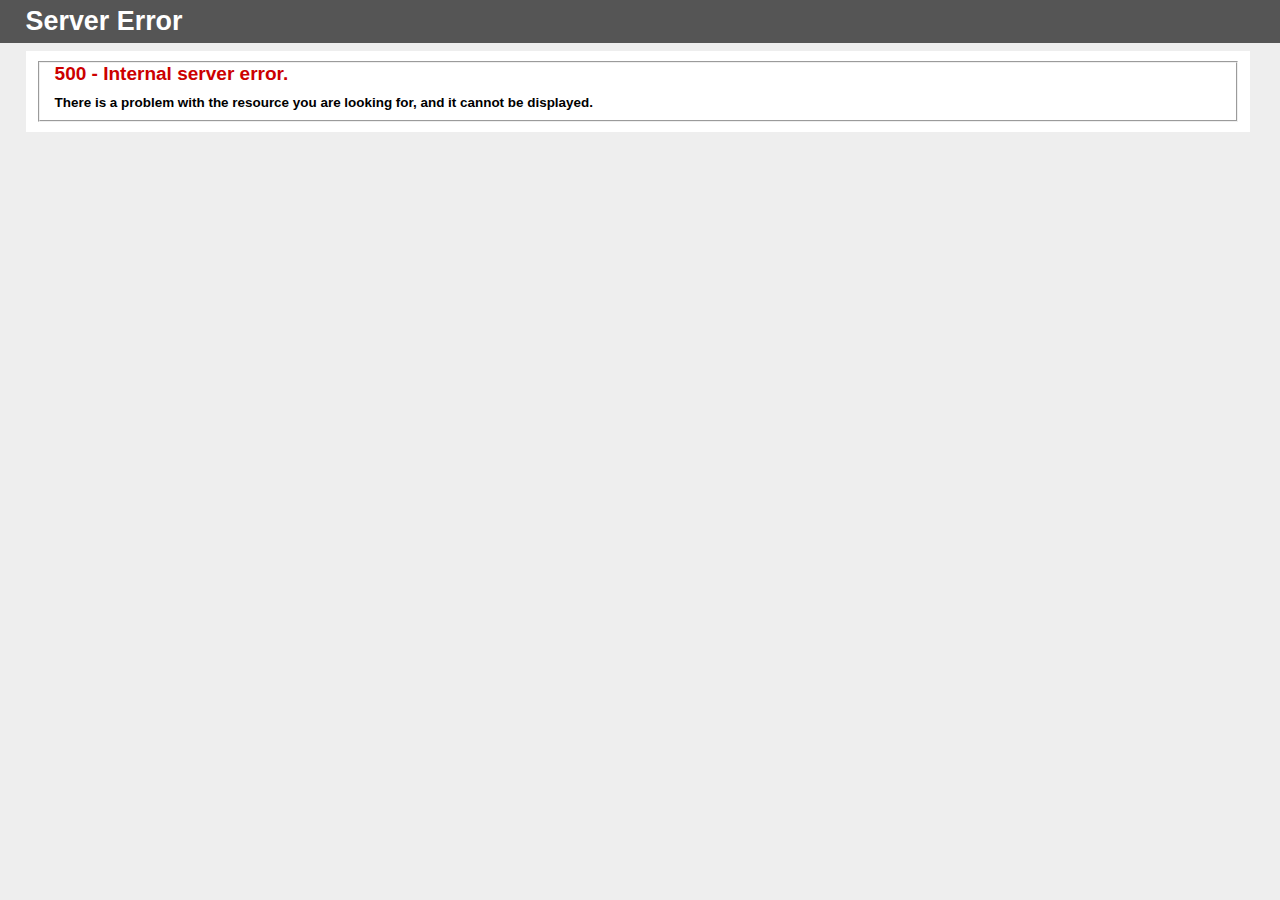
<file: Games_files/ScriptResource.html>
<!DOCTYPE html PUBLIC "-//W3C//DTD XHTML 1.0 Strict//EN" "http://www.w3.org/TR/xhtml1/DTD/xhtml1-strict.dtd">
<html xmlns="http://www.w3.org/1999/xhtml">
<head>
<meta http-equiv="Content-Type" content="text/html; charset=iso-8859-1"/>
<title>500 - Internal server error.</title>
<style type="text/css">
<!--
body{margin:0;font-size:.7em;font-family:Verdana, Arial, Helvetica, sans-serif;background:#EEEEEE;}
fieldset{padding:0 15px 10px 15px;} 
h1{font-size:2.4em;margin:0;color:#FFF;}
h2{font-size:1.7em;margin:0;color:#CC0000;} 
h3{font-size:1.2em;margin:10px 0 0 0;color:#000000;} 
#header{width:96%;margin:0 0 0 0;padding:6px 2% 6px 2%;font-family:"trebuchet MS", Verdana, sans-serif;color:#FFF;
background-color:#555555;}
#content{margin:0 0 0 2%;position:relative;}
.content-container{background:#FFF;width:96%;margin-top:8px;padding:10px;position:relative;}
-->
</style>
</head>
<body>
<div id="header"><h1>Server Error</h1></div>
<div id="content">
 <div class="content-container"><fieldset>
  <h2>500 - Internal server error.</h2>
  <h3>There is a problem with the resource you are looking for, and it cannot be displayed.</h3>
 </fieldset></div>
</div>
</body>
</html>
<!--
     FILE ARCHIVED ON 04:46:41 Mar 28, 2011 AND RETRIEVED FROM THE
     INTERNET ARCHIVE ON 18:17:56 Oct 15, 2020.
     JAVASCRIPT APPENDED BY WAYBACK MACHINE, COPYRIGHT INTERNET ARCHIVE.

     ALL OTHER CONTENT MAY ALSO BE PROTECTED BY COPYRIGHT (17 U.S.C.
     SECTION 108(a)(3)).
-->
<!--
playback timings (ms):
  captures_list: 526.041
  exclusion.robots.policy: 0.121
  load_resource: 166.753
  RedisCDXSource: 6.588
  CDXLines.iter: 68.174 (3)
  PetaboxLoader3.datanode: 281.685 (4)
  exclusion.robots: 0.13
  esindex: 0.008
  LoadShardBlock: 396.909 (3)
  PetaboxLoader3.resolve: 77.737
-->
</file>
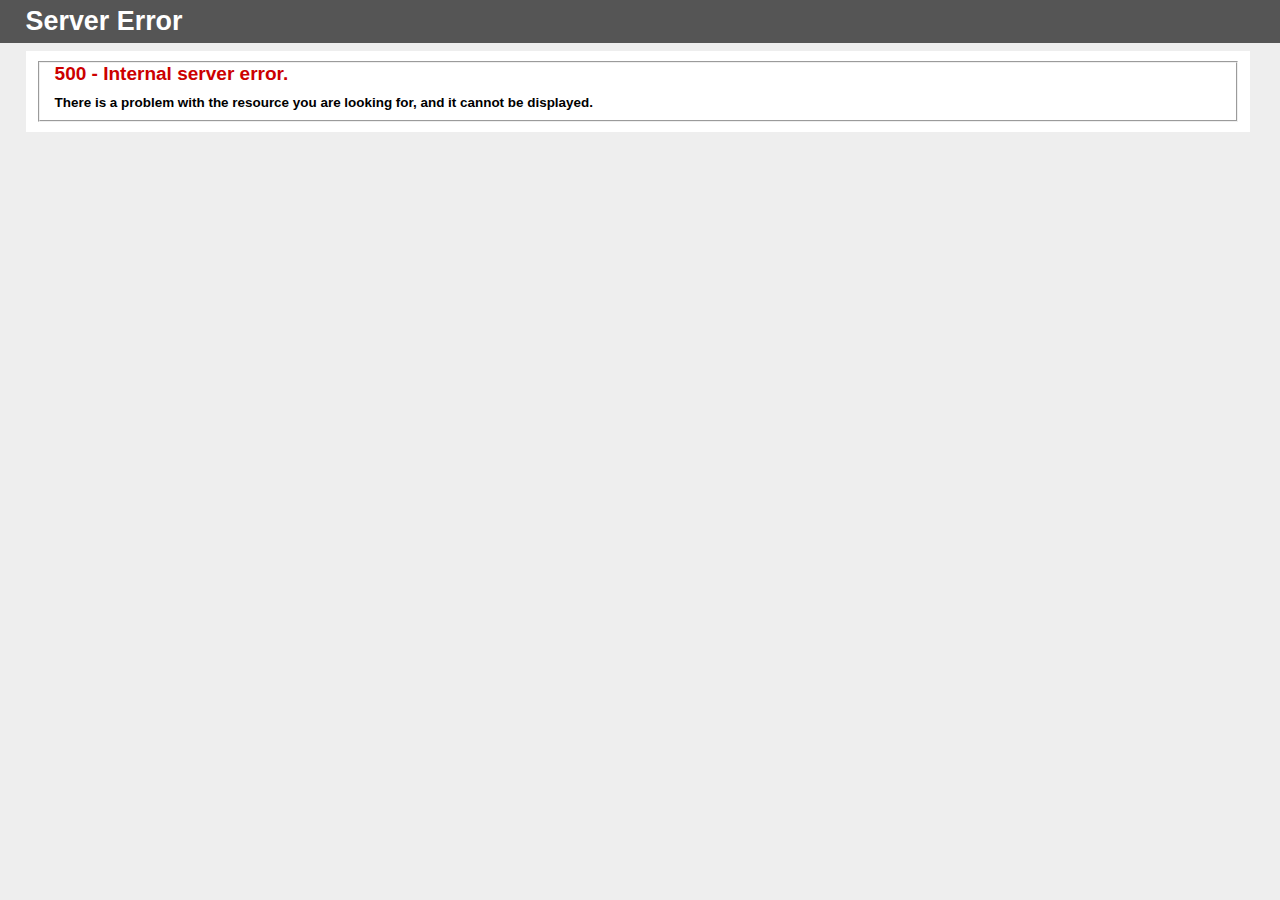
<file: Games_files/ScriptResource_002.html>
<!DOCTYPE html PUBLIC "-//W3C//DTD XHTML 1.0 Strict//EN" "http://www.w3.org/TR/xhtml1/DTD/xhtml1-strict.dtd">
<html xmlns="http://www.w3.org/1999/xhtml">
<head>
<meta http-equiv="Content-Type" content="text/html; charset=iso-8859-1"/>
<title>500 - Internal server error.</title>
<style type="text/css">
<!--
body{margin:0;font-size:.7em;font-family:Verdana, Arial, Helvetica, sans-serif;background:#EEEEEE;}
fieldset{padding:0 15px 10px 15px;} 
h1{font-size:2.4em;margin:0;color:#FFF;}
h2{font-size:1.7em;margin:0;color:#CC0000;} 
h3{font-size:1.2em;margin:10px 0 0 0;color:#000000;} 
#header{width:96%;margin:0 0 0 0;padding:6px 2% 6px 2%;font-family:"trebuchet MS", Verdana, sans-serif;color:#FFF;
background-color:#555555;}
#content{margin:0 0 0 2%;position:relative;}
.content-container{background:#FFF;width:96%;margin-top:8px;padding:10px;position:relative;}
-->
</style>
</head>
<body>
<div id="header"><h1>Server Error</h1></div>
<div id="content">
 <div class="content-container"><fieldset>
  <h2>500 - Internal server error.</h2>
  <h3>There is a problem with the resource you are looking for, and it cannot be displayed.</h3>
 </fieldset></div>
</div>
</body>
</html>
<!--
     FILE ARCHIVED ON 12:33:49 Apr 02, 2011 AND RETRIEVED FROM THE
     INTERNET ARCHIVE ON 18:18:09 Oct 15, 2020.
     JAVASCRIPT APPENDED BY WAYBACK MACHINE, COPYRIGHT INTERNET ARCHIVE.

     ALL OTHER CONTENT MAY ALSO BE PROTECTED BY COPYRIGHT (17 U.S.C.
     SECTION 108(a)(3)).
-->
<!--
playback timings (ms):
  exclusion.robots.policy: 0.234
  exclusion.robots: 0.25
  captures_list: 1095.841
  LoadShardBlock: 900.679 (3)
  PetaboxLoader3.datanode: 620.758 (4)
  esindex: 0.017
  load_resource: 1088.806
  CDXLines.iter: 41.919 (3)
  PetaboxLoader3.resolve: 1053.206
  RedisCDXSource: 105.865
-->
</file>
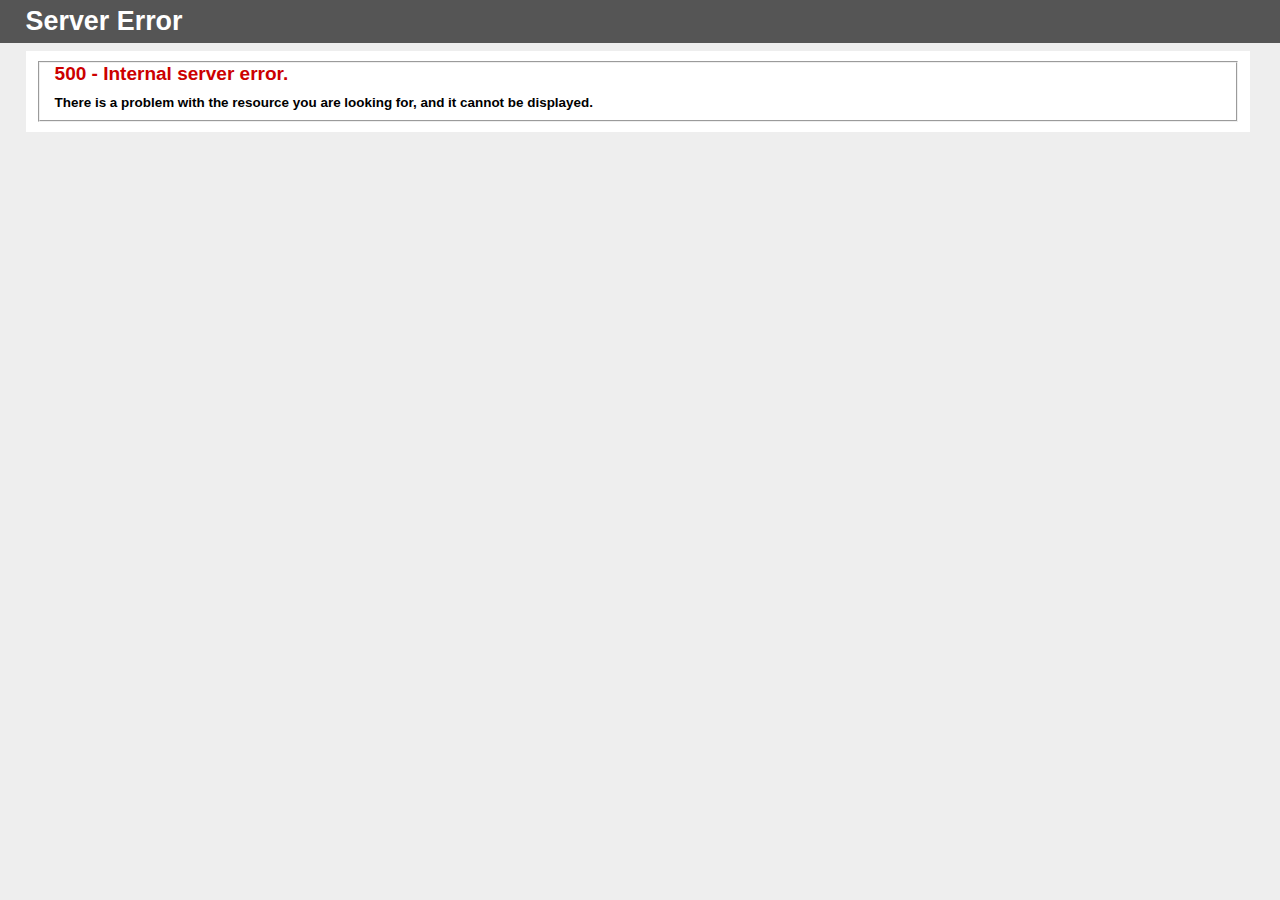
<file: Games_files/ScriptResource_003.html>
<!DOCTYPE html PUBLIC "-//W3C//DTD XHTML 1.0 Strict//EN" "http://www.w3.org/TR/xhtml1/DTD/xhtml1-strict.dtd">
<html xmlns="http://www.w3.org/1999/xhtml">
<head>
<meta http-equiv="Content-Type" content="text/html; charset=iso-8859-1"/>
<title>500 - Internal server error.</title>
<style type="text/css">
<!--
body{margin:0;font-size:.7em;font-family:Verdana, Arial, Helvetica, sans-serif;background:#EEEEEE;}
fieldset{padding:0 15px 10px 15px;} 
h1{font-size:2.4em;margin:0;color:#FFF;}
h2{font-size:1.7em;margin:0;color:#CC0000;} 
h3{font-size:1.2em;margin:10px 0 0 0;color:#000000;} 
#header{width:96%;margin:0 0 0 0;padding:6px 2% 6px 2%;font-family:"trebuchet MS", Verdana, sans-serif;color:#FFF;
background-color:#555555;}
#content{margin:0 0 0 2%;position:relative;}
.content-container{background:#FFF;width:96%;margin-top:8px;padding:10px;position:relative;}
-->
</style>
</head>
<body>
<div id="header"><h1>Server Error</h1></div>
<div id="content">
 <div class="content-container"><fieldset>
  <h2>500 - Internal server error.</h2>
  <h3>There is a problem with the resource you are looking for, and it cannot be displayed.</h3>
 </fieldset></div>
</div>
</body>
</html>
<!--
     FILE ARCHIVED ON 07:57:14 Mar 30, 2011 AND RETRIEVED FROM THE
     INTERNET ARCHIVE ON 18:17:56 Oct 15, 2020.
     JAVASCRIPT APPENDED BY WAYBACK MACHINE, COPYRIGHT INTERNET ARCHIVE.

     ALL OTHER CONTENT MAY ALSO BE PROTECTED BY COPYRIGHT (17 U.S.C.
     SECTION 108(a)(3)).
-->
<!--
playback timings (ms):
  exclusion.robots.policy: 0.371
  exclusion.robots: 0.4
  PetaboxLoader3.datanode: 474.705 (4)
  esindex: 0.037
  RedisCDXSource: 29.786
  PetaboxLoader3.resolve: 1910.474 (3)
  captures_list: 2685.614
  load_resource: 364.662
  LoadShardBlock: 2534.274 (3)
  CDXLines.iter: 45.625 (3)
-->
</file>
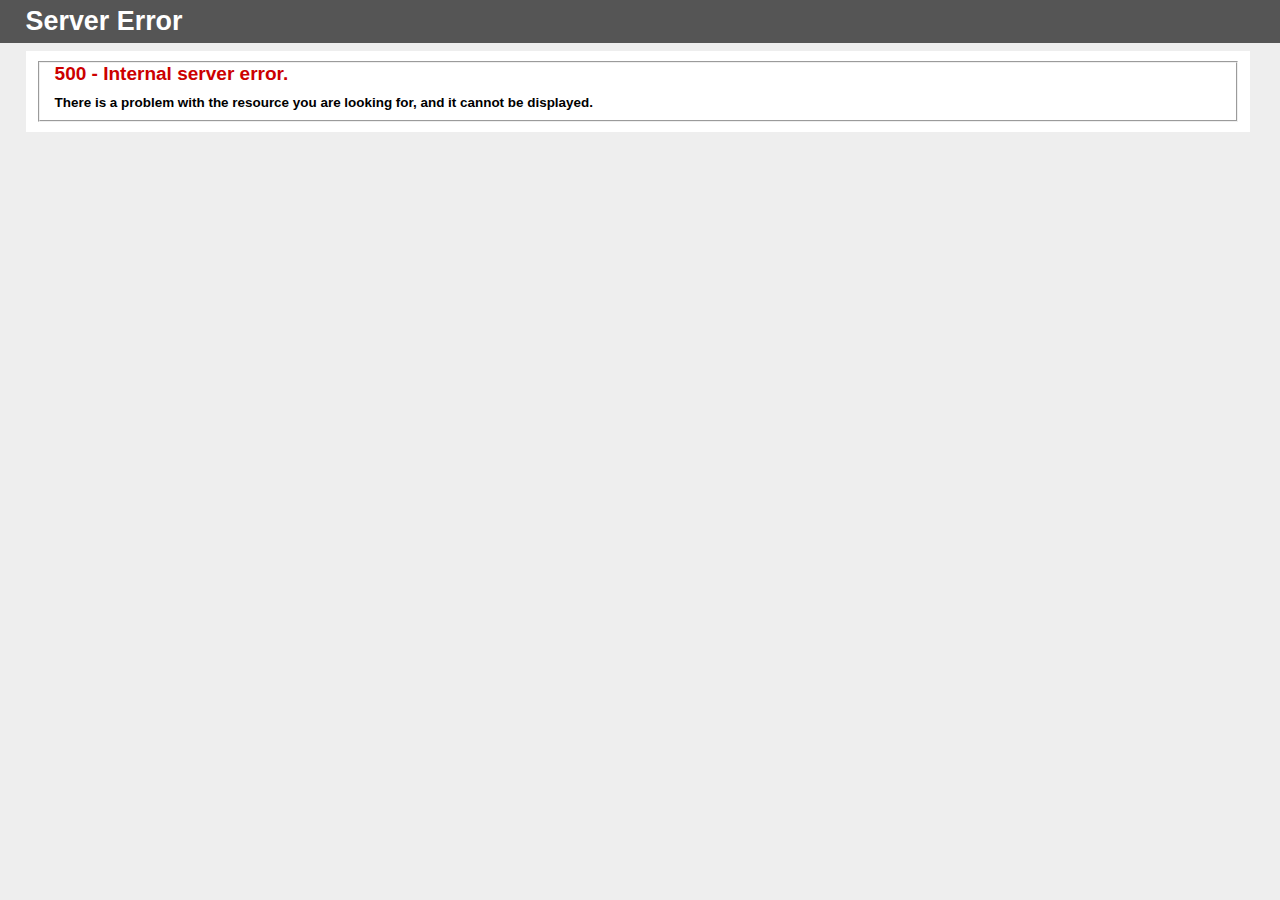
<file: Games_files/ScriptResource_004.html>
<!DOCTYPE html PUBLIC "-//W3C//DTD XHTML 1.0 Strict//EN" "http://www.w3.org/TR/xhtml1/DTD/xhtml1-strict.dtd">
<html xmlns="http://www.w3.org/1999/xhtml">
<head>
<meta http-equiv="Content-Type" content="text/html; charset=iso-8859-1"/>
<title>500 - Internal server error.</title>
<style type="text/css">
<!--
body{margin:0;font-size:.7em;font-family:Verdana, Arial, Helvetica, sans-serif;background:#EEEEEE;}
fieldset{padding:0 15px 10px 15px;} 
h1{font-size:2.4em;margin:0;color:#FFF;}
h2{font-size:1.7em;margin:0;color:#CC0000;} 
h3{font-size:1.2em;margin:10px 0 0 0;color:#000000;} 
#header{width:96%;margin:0 0 0 0;padding:6px 2% 6px 2%;font-family:"trebuchet MS", Verdana, sans-serif;color:#FFF;
background-color:#555555;}
#content{margin:0 0 0 2%;position:relative;}
.content-container{background:#FFF;width:96%;margin-top:8px;padding:10px;position:relative;}
-->
</style>
</head>
<body>
<div id="header"><h1>Server Error</h1></div>
<div id="content">
 <div class="content-container"><fieldset>
  <h2>500 - Internal server error.</h2>
  <h3>There is a problem with the resource you are looking for, and it cannot be displayed.</h3>
 </fieldset></div>
</div>
</body>
</html>
<!--
     FILE ARCHIVED ON 12:33:49 Apr 02, 2011 AND RETRIEVED FROM THE
     INTERNET ARCHIVE ON 18:18:05 Oct 15, 2020.
     JAVASCRIPT APPENDED BY WAYBACK MACHINE, COPYRIGHT INTERNET ARCHIVE.

     ALL OTHER CONTENT MAY ALSO BE PROTECTED BY COPYRIGHT (17 U.S.C.
     SECTION 108(a)(3)).
-->
<!--
playback timings (ms):
  captures_list: 10377.073
  RedisCDXSource: 13.847
  load_resource: 869.488
  PetaboxLoader3.resolve: 780.896
  esindex: 0.012
  LoadShardBlock: 10306.749 (3)
  PetaboxLoader3.datanode: 8602.134 (4)
  exclusion.robots.policy: 0.178
  CDXLines.iter: 30.304 (3)
  exclusion.robots: 0.193
-->
</file>
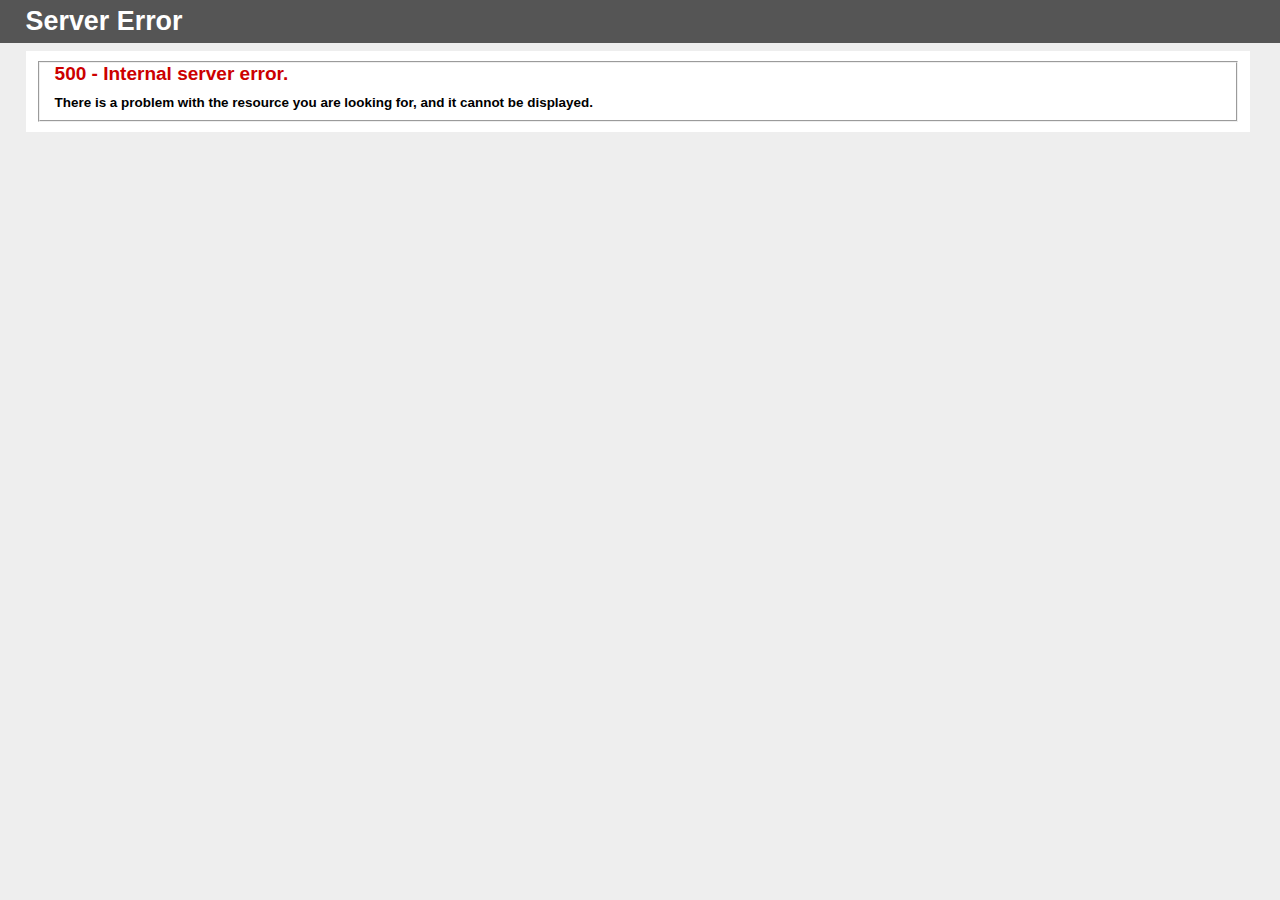
<file: Login_files/ScriptResource.html>
<!DOCTYPE html PUBLIC "-//W3C//DTD XHTML 1.0 Strict//EN" "http://www.w3.org/TR/xhtml1/DTD/xhtml1-strict.dtd">
<html xmlns="http://www.w3.org/1999/xhtml">
<head>
<meta http-equiv="Content-Type" content="text/html; charset=iso-8859-1"/>
<title>500 - Internal server error.</title>
<style type="text/css">
<!--
body{margin:0;font-size:.7em;font-family:Verdana, Arial, Helvetica, sans-serif;background:#EEEEEE;}
fieldset{padding:0 15px 10px 15px;} 
h1{font-size:2.4em;margin:0;color:#FFF;}
h2{font-size:1.7em;margin:0;color:#CC0000;} 
h3{font-size:1.2em;margin:10px 0 0 0;color:#000000;} 
#header{width:96%;margin:0 0 0 0;padding:6px 2% 6px 2%;font-family:"trebuchet MS", Verdana, sans-serif;color:#FFF;
background-color:#555555;}
#content{margin:0 0 0 2%;position:relative;}
.content-container{background:#FFF;width:96%;margin-top:8px;padding:10px;position:relative;}
-->
</style>
</head>
<body>
<div id="header"><h1>Server Error</h1></div>
<div id="content">
 <div class="content-container"><fieldset>
  <h2>500 - Internal server error.</h2>
  <h3>There is a problem with the resource you are looking for, and it cannot be displayed.</h3>
 </fieldset></div>
</div>
</body>
</html>
<!--
     FILE ARCHIVED ON 04:46:41 Mar 28, 2011 AND RETRIEVED FROM THE
     INTERNET ARCHIVE ON 20:46:56 Oct 13, 2020.
     JAVASCRIPT APPENDED BY WAYBACK MACHINE, COPYRIGHT INTERNET ARCHIVE.

     ALL OTHER CONTENT MAY ALSO BE PROTECTED BY COPYRIGHT (17 U.S.C.
     SECTION 108(a)(3)).
-->
<!--
playback timings (ms):
  RedisCDXSource: 141.502
  exclusion.robots.policy: 0.184
  esindex: 0.015
  LoadShardBlock: 1492.406 (3)
  PetaboxLoader3.resolve: 974.152
  load_resource: 1258.129
  CDXLines.iter: 60.409 (3)
  captures_list: 1738.07
  PetaboxLoader3.datanode: 1639.319 (4)
  exclusion.robots: 0.199
-->
</file>
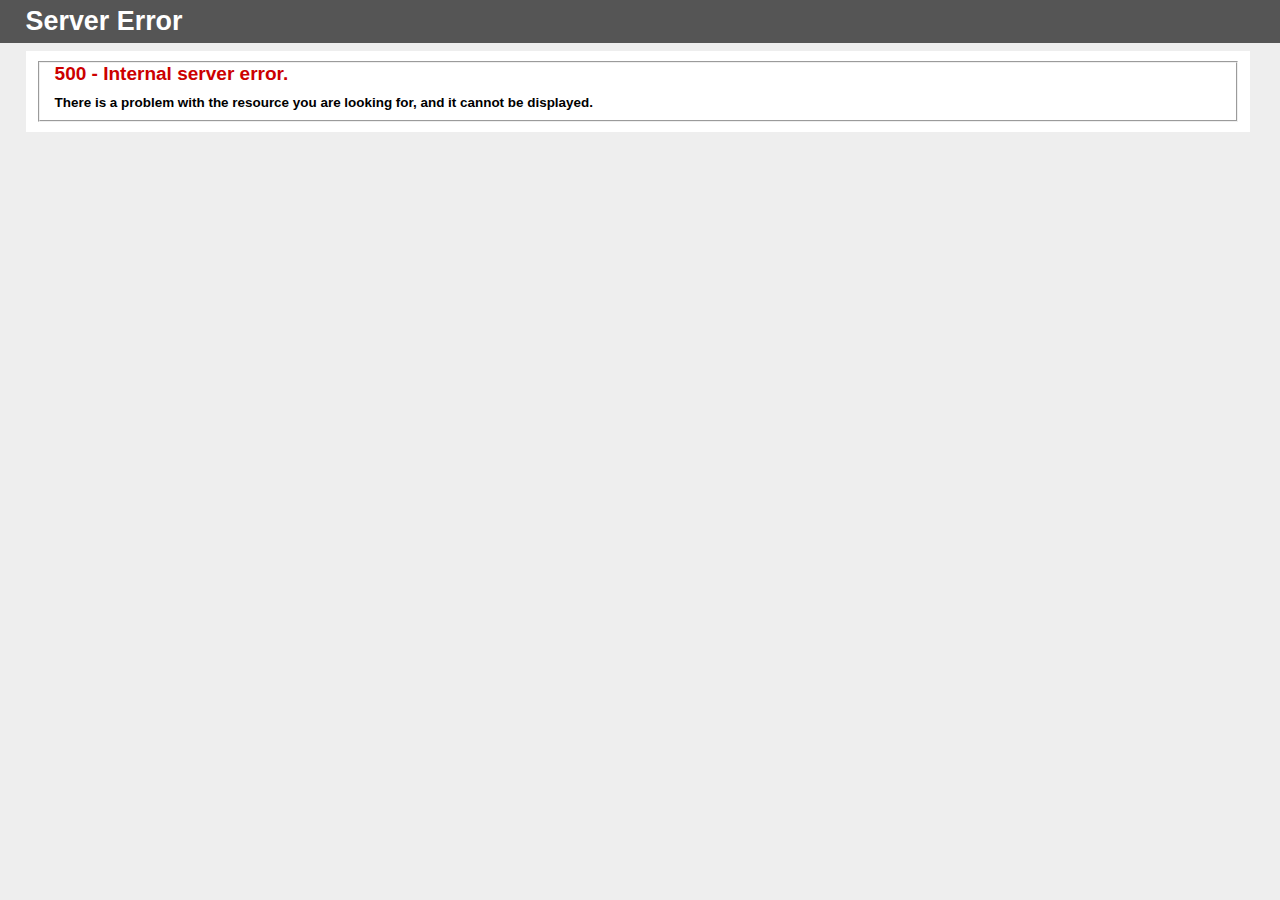
<file: Login_files/ScriptResource_002.html>
<!DOCTYPE html PUBLIC "-//W3C//DTD XHTML 1.0 Strict//EN" "http://www.w3.org/TR/xhtml1/DTD/xhtml1-strict.dtd">
<html xmlns="http://www.w3.org/1999/xhtml">
<head>
<meta http-equiv="Content-Type" content="text/html; charset=iso-8859-1"/>
<title>500 - Internal server error.</title>
<style type="text/css">
<!--
body{margin:0;font-size:.7em;font-family:Verdana, Arial, Helvetica, sans-serif;background:#EEEEEE;}
fieldset{padding:0 15px 10px 15px;} 
h1{font-size:2.4em;margin:0;color:#FFF;}
h2{font-size:1.7em;margin:0;color:#CC0000;} 
h3{font-size:1.2em;margin:10px 0 0 0;color:#000000;} 
#header{width:96%;margin:0 0 0 0;padding:6px 2% 6px 2%;font-family:"trebuchet MS", Verdana, sans-serif;color:#FFF;
background-color:#555555;}
#content{margin:0 0 0 2%;position:relative;}
.content-container{background:#FFF;width:96%;margin-top:8px;padding:10px;position:relative;}
-->
</style>
</head>
<body>
<div id="header"><h1>Server Error</h1></div>
<div id="content">
 <div class="content-container"><fieldset>
  <h2>500 - Internal server error.</h2>
  <h3>There is a problem with the resource you are looking for, and it cannot be displayed.</h3>
 </fieldset></div>
</div>
</body>
</html>
<!--
     FILE ARCHIVED ON 12:33:49 Apr 02, 2011 AND RETRIEVED FROM THE
     INTERNET ARCHIVE ON 20:47:08 Oct 13, 2020.
     JAVASCRIPT APPENDED BY WAYBACK MACHINE, COPYRIGHT INTERNET ARCHIVE.

     ALL OTHER CONTENT MAY ALSO BE PROTECTED BY COPYRIGHT (17 U.S.C.
     SECTION 108(a)(3)).
-->
<!--
playback timings (ms):
  LoadShardBlock: 2480.891 (3)
  load_resource: 1665.89
  RedisCDXSource: 6.812
  exclusion.robots.policy: 0.187
  esindex: 0.013
  PetaboxLoader3.resolve: 138.859
  PetaboxLoader3.datanode: 3994.368 (4)
  CDXLines.iter: 26.833 (3)
  exclusion.robots: 0.201
  captures_list: 2532.865
-->
</file>
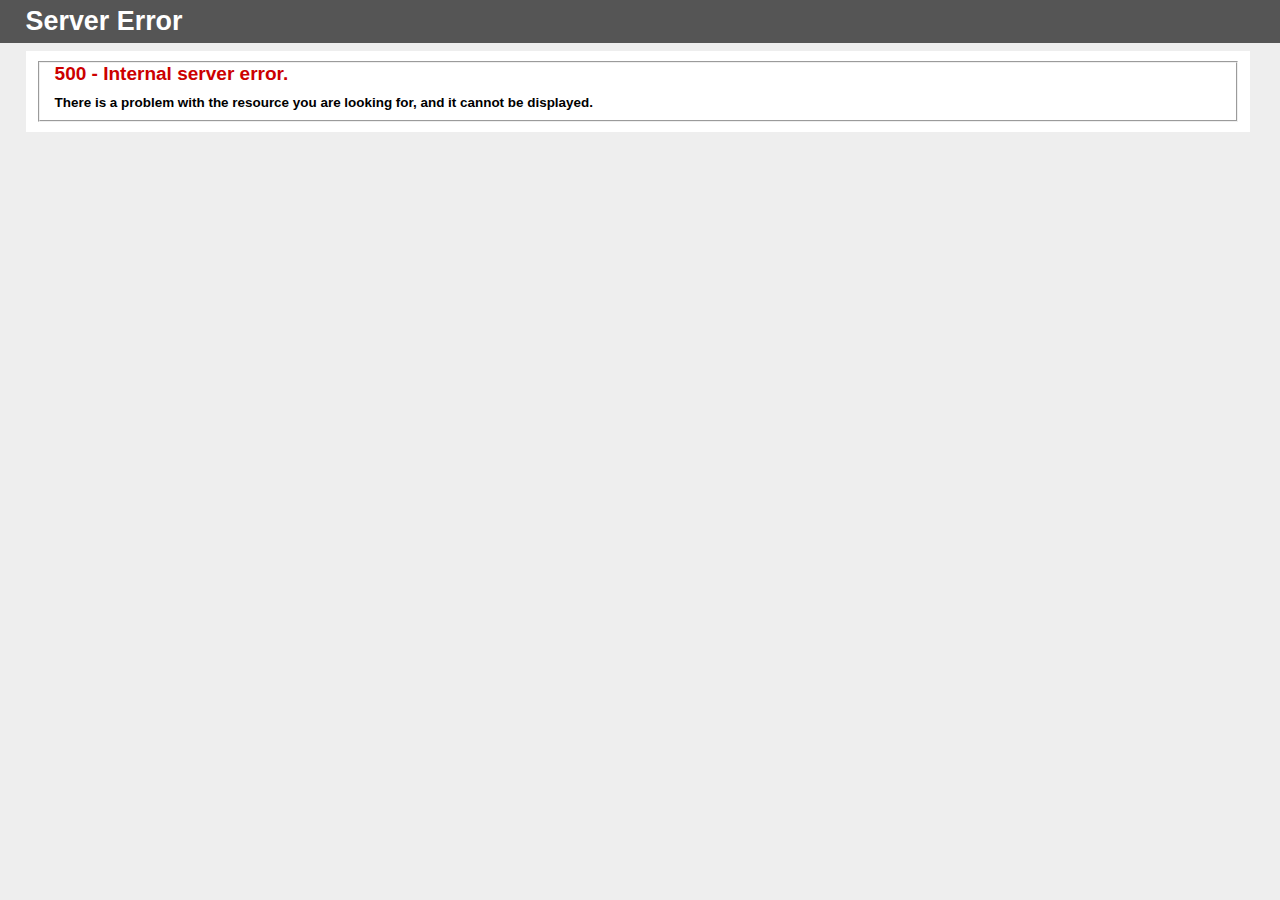
<file: Login_files/ScriptResource_003.html>
<!DOCTYPE html PUBLIC "-//W3C//DTD XHTML 1.0 Strict//EN" "http://www.w3.org/TR/xhtml1/DTD/xhtml1-strict.dtd">
<html xmlns="http://www.w3.org/1999/xhtml">
<head>
<meta http-equiv="Content-Type" content="text/html; charset=iso-8859-1"/>
<title>500 - Internal server error.</title>
<style type="text/css">
<!--
body{margin:0;font-size:.7em;font-family:Verdana, Arial, Helvetica, sans-serif;background:#EEEEEE;}
fieldset{padding:0 15px 10px 15px;} 
h1{font-size:2.4em;margin:0;color:#FFF;}
h2{font-size:1.7em;margin:0;color:#CC0000;} 
h3{font-size:1.2em;margin:10px 0 0 0;color:#000000;} 
#header{width:96%;margin:0 0 0 0;padding:6px 2% 6px 2%;font-family:"trebuchet MS", Verdana, sans-serif;color:#FFF;
background-color:#555555;}
#content{margin:0 0 0 2%;position:relative;}
.content-container{background:#FFF;width:96%;margin-top:8px;padding:10px;position:relative;}
-->
</style>
</head>
<body>
<div id="header"><h1>Server Error</h1></div>
<div id="content">
 <div class="content-container"><fieldset>
  <h2>500 - Internal server error.</h2>
  <h3>There is a problem with the resource you are looking for, and it cannot be displayed.</h3>
 </fieldset></div>
</div>
</body>
</html>
<!--
     FILE ARCHIVED ON 07:57:14 Mar 30, 2011 AND RETRIEVED FROM THE
     INTERNET ARCHIVE ON 20:47:02 Oct 13, 2020.
     JAVASCRIPT APPENDED BY WAYBACK MACHINE, COPYRIGHT INTERNET ARCHIVE.

     ALL OTHER CONTENT MAY ALSO BE PROTECTED BY COPYRIGHT (17 U.S.C.
     SECTION 108(a)(3)).
-->
<!--
playback timings (ms):
  RedisCDXSource: 172.337
  exclusion.robots.policy: 0.19
  esindex: 0.016
  LoadShardBlock: 2963.327 (3)
  PetaboxLoader3.resolve: 256.892 (3)
  load_resource: 202.909
  CDXLines.iter: 22.393 (3)
  captures_list: 3179.154
  PetaboxLoader3.datanode: 2830.958 (4)
  exclusion.robots: 0.205
-->
</file>
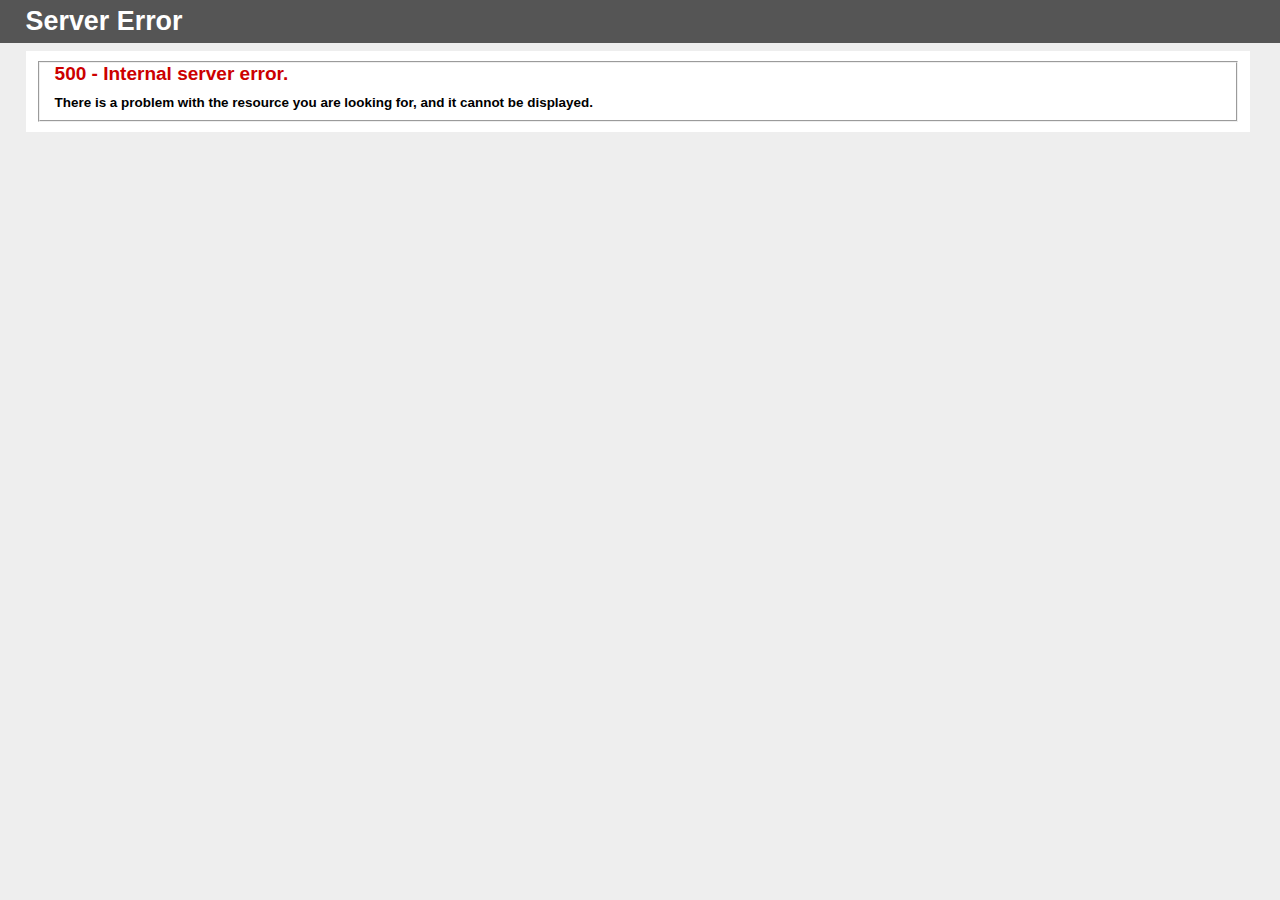
<file: Login_files/ScriptResource_004.html>
<!DOCTYPE html PUBLIC "-//W3C//DTD XHTML 1.0 Strict//EN" "http://www.w3.org/TR/xhtml1/DTD/xhtml1-strict.dtd">
<html xmlns="http://www.w3.org/1999/xhtml">
<head>
<meta http-equiv="Content-Type" content="text/html; charset=iso-8859-1"/>
<title>500 - Internal server error.</title>
<style type="text/css">
<!--
body{margin:0;font-size:.7em;font-family:Verdana, Arial, Helvetica, sans-serif;background:#EEEEEE;}
fieldset{padding:0 15px 10px 15px;} 
h1{font-size:2.4em;margin:0;color:#FFF;}
h2{font-size:1.7em;margin:0;color:#CC0000;} 
h3{font-size:1.2em;margin:10px 0 0 0;color:#000000;} 
#header{width:96%;margin:0 0 0 0;padding:6px 2% 6px 2%;font-family:"trebuchet MS", Verdana, sans-serif;color:#FFF;
background-color:#555555;}
#content{margin:0 0 0 2%;position:relative;}
.content-container{background:#FFF;width:96%;margin-top:8px;padding:10px;position:relative;}
-->
</style>
</head>
<body>
<div id="header"><h1>Server Error</h1></div>
<div id="content">
 <div class="content-container"><fieldset>
  <h2>500 - Internal server error.</h2>
  <h3>There is a problem with the resource you are looking for, and it cannot be displayed.</h3>
 </fieldset></div>
</div>
</body>
</html>
<!--
     FILE ARCHIVED ON 12:33:49 Apr 02, 2011 AND RETRIEVED FROM THE
     INTERNET ARCHIVE ON 20:47:10 Oct 13, 2020.
     JAVASCRIPT APPENDED BY WAYBACK MACHINE, COPYRIGHT INTERNET ARCHIVE.

     ALL OTHER CONTENT MAY ALSO BE PROTECTED BY COPYRIGHT (17 U.S.C.
     SECTION 108(a)(3)).
-->
<!--
playback timings (ms):
  exclusion.robots: 0.222
  captures_list: 126.821
  CDXLines.iter: 23.532 (3)
  PetaboxLoader3.datanode: 114.444 (4)
  PetaboxLoader3.resolve: 64.646
  load_resource: 124.59
  esindex: 0.01
  LoadShardBlock: 83.115 (3)
  RedisCDXSource: 3.319
  exclusion.robots.policy: 0.21
-->
</file>
